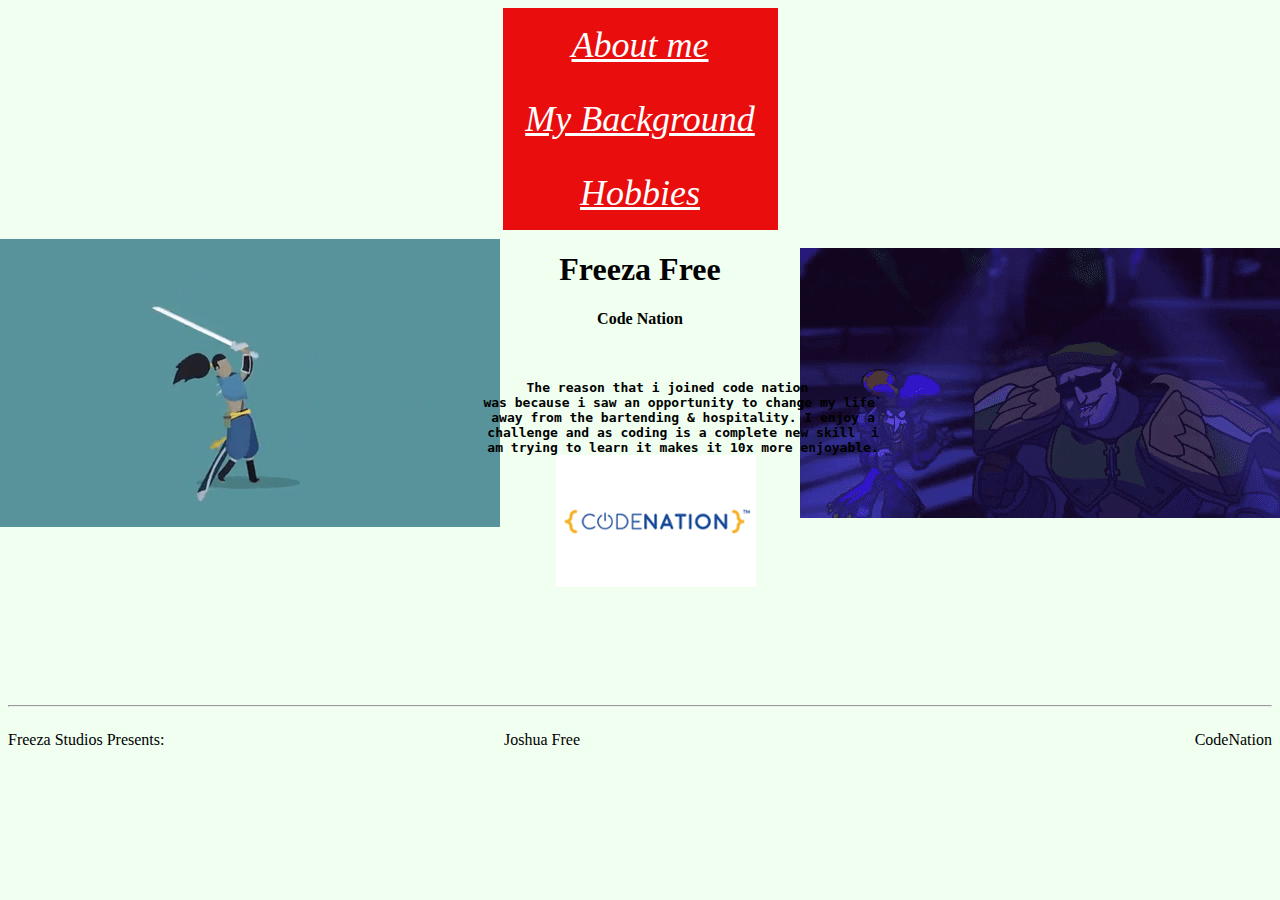
<file: index.html>
<!DOCTYPE html>
<html lang="en">
   
<head>
    <meta charset="UTF-8">
    <link rel="stylesheet" type="text/css" href="Main.css">
    <link href="https://fonts.googleapis.com/css?family=Big+Shoulders+Text&display=swap" rel="stylesheet">
 
    <title>FreezaLife</title>

</head>

<body class="myBlogBack" style="background-color:honeydew">
    <div class="icon-bar">
        <a href="About-Me.html"><i class="fa fa-search">About me</i></a> 
        <a href="My_background.html"><i class="fa fa-envelope">My Background</i></a> 
        <a href="Hobbies.html"><i class="fa fa-globe">Hobbies</i></a>
    </div>
    <h1 style="text-align:center;">Freeza Free</h1>
<p>
    <h4 style="text-align:center;">Code Nation</h4>
    <br>
    <pre style="text-align:center;" class="textBlog">
        <strong>The reason that i joined code nation 
            was because i saw an opportunity to change my life` 
            away from the bartending & hospitality. I enjoy a 
            challenge and as coding is a complete new skill  i 
            am trying to learn it makes it 10x more enjoyable. </strong>
    <img src="CodeNation.png">
    </pre> 
</p>
<hr>
<footer><p class="footerLeft">
    Freeza Studios Presents:
</p></footer>
<footer><p class="footerCenter">
    Joshua Free
</p>
</footer>
<footer><p class="footerRight">
    CodeNation
</p></footer>
<footer>

</body>
</html>
</file>
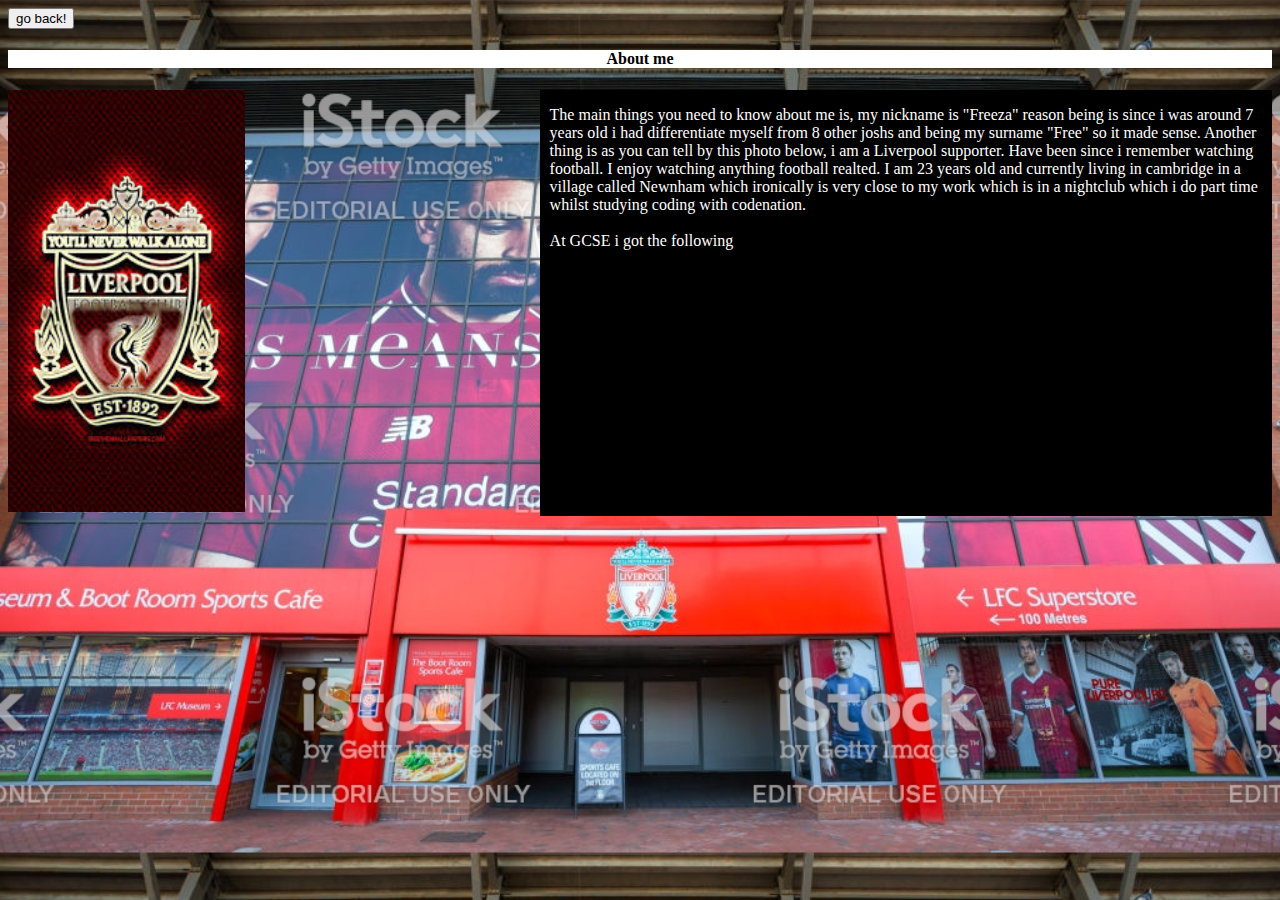
<file: About-Me.html>
<!DOCTYPE html>
<html lang="en">
<head>
    <meta charset="UTF-8">
    <meta name="viewport" content="width=device-width, initial-scale=1">
    <title>Document</title>
    <style>A {text-decoration: none;}</style>
    <link rel="stylesheet" type="text/css" href="Main.css">

</head>
<body class="aboutMeBack">
    <form>
        <input type="button" value="go back!" onclick="history.go(-1)">
    </form>

    <div >
    <h4 style="text-align:center;" class="textAboutMe">About me</h4>
    <div class="textRight">
        <div class="text-block">
            
        <p>  
            The main things you need to know about me is, my nickname is "Freeza" reason being is since i was around 7 years old 
            i had differentiate myself from 8 other joshs and being my surname "Free" so it made sense. 
            Another thing is as you can tell by this photo below, i am a Liverpool supporter.
            Have been since i remember watching football. I enjoy watching anything football realted.
            I am 23 years old and currently living in cambridge in a village called Newnham which ironically is very close 
            to my work which is in a nightclub which i do part time whilst studying coding with codenation.
            <br>
            <br>
            At GCSE i got the following 
        </p>
        </div>

    
        
        
        <div>
            <a href="https://www.liverpoolfc.com/" target="_blank">
             <img class="LiverpoolSite" src="liverpool.jpg" alt="Liverpool">
            </a>
        </div>
    </div>
    </pre>
</body>
</html>
<!-- style="background-color: honeydew" -->
</file>
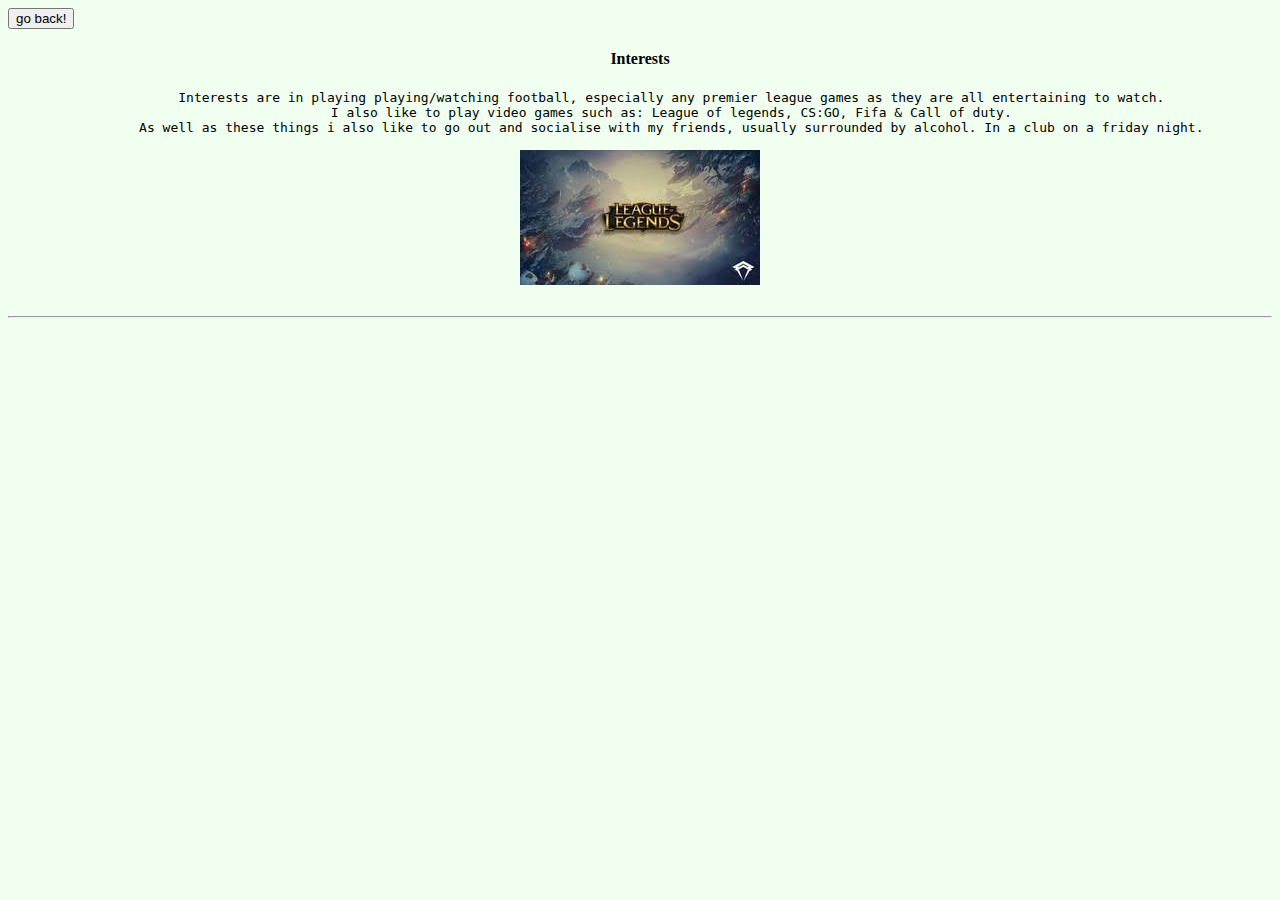
<file: Hobbies.html>
<!DOCTYPE html>
<html lang="en">
<head>
    <meta charset="UTF-8">
    <title>Document</title>
    <link rel="stylesheet" type="text/css" href="Main.css">
</head>
<body style="background-color: honeydew">
        <form>
                <input type="button" value="go back!" onclick="history.go(-1)">
            </form>
    <h4 style="text-align:center;">Interests</h4>
    <pre style="text-align:center;">
        Interests are in playing playing/watching football, especially any premier league games as they are all entertaining to watch.
        I also like to play video games such as: League of legends, CS:GO, Fifa & Call of duty.
        As well as these things i also like to go out and socialise with my friends, usually surrounded by alcohol. In a club on a friday night.
        <br><img src="LeagueOfLegends.jpg" alt="logo">
    </pre> 
    <hr>
</body>
</html>
</file>
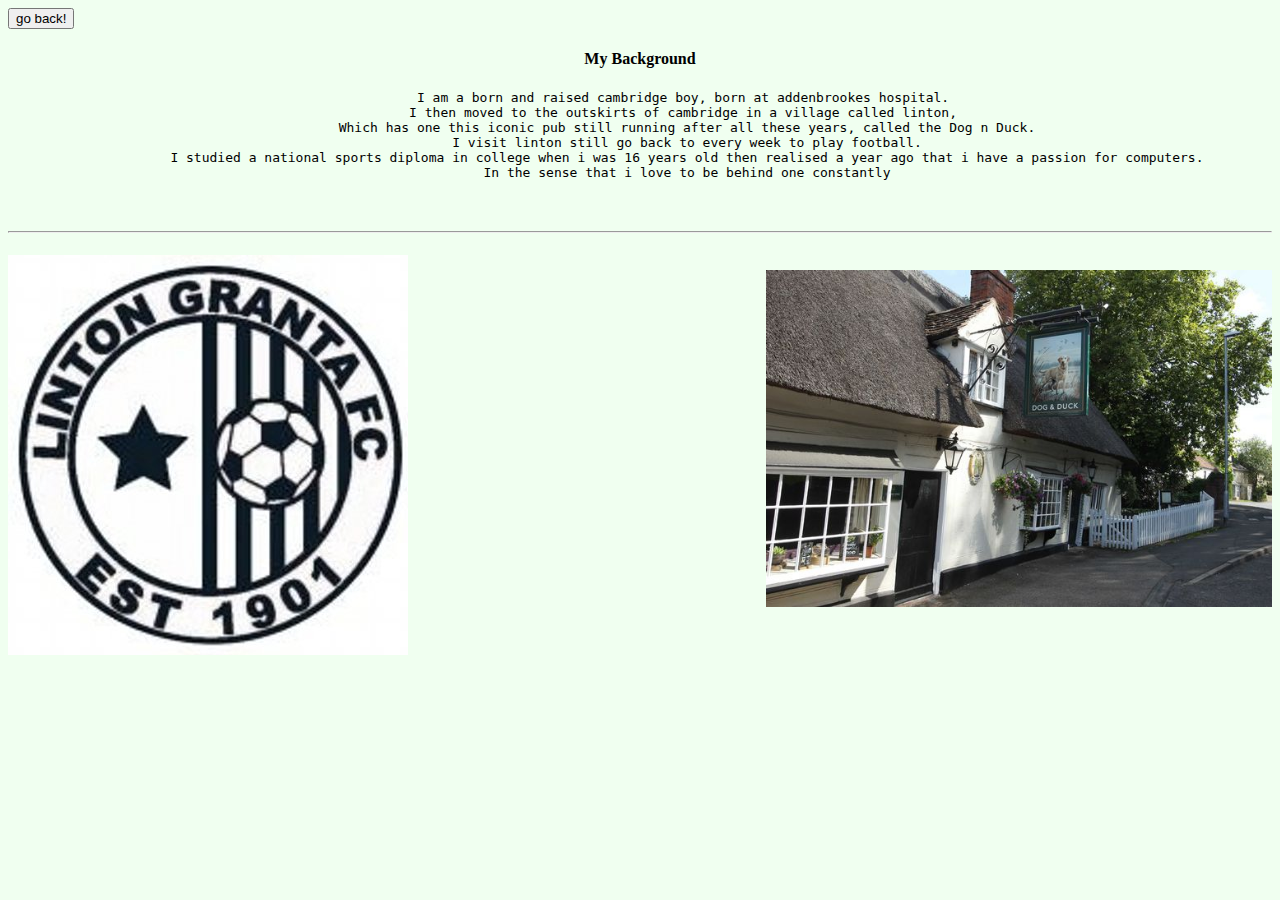
<file: My_background.html>
<!DOCTYPE html>
<html lang="en">
<head>
    <meta charset="UTF-8">
    <title>Document</title>
    <link rel="stylesheet" type="text/css" href="Main.css">
</head>
<body style="background-color: honeydew">
        <form>
                <input type="button" value="go back!" onclick="history.go(-1)">
        </form>
        <h4 style="text-align:center;">My Background</h4>
        <pre style="text-align:center;">
            I am a born and raised cambridge boy, born at addenbrookes hospital. 
            I then moved to the outskirts of cambridge in a village called linton, 
            Which has one this iconic pub still running after all these years, called the Dog n Duck.
            I visit linton still go back to every week to play football.
            I studied a national sports diploma in college when i was 16 years old then realised a year ago that i have a passion for computers.
            In the sense that i love to be behind one constantly
            
        
        <hr>
            <img class = "lintonBadge" src="linton.jpeg" alt="Linton Football Club">
            <img class = "pub" src="DogNDuck.jpg" alt="pub" width="400" height="240">
        </pre> 
        
</body>
</html>
</file>
<file: Main.css>
/* img {
    width: 25%;
} */

.myBlogBack {
    background-image:
     url('lolu.gif'),
     url('TalkativeDisgustingAndeancockoftherock-size_restricted.gif');
     background-position:
     right,
     left;
    background-repeat: no-repeat;
} 

.icon-bar {
    width: 275px;
    background-color: rgb(233, 13, 13);
    margin:auto;
  }
  
.icon-bar a {
    display: block;
    text-align: center;
    padding: 16px;
    transition: all 0.3s ease;
    color: white;
    font-size: 36px;
  }
  
.icon-bar a:hover {
    background-color: rgb(175, 216, 108);
  }

  * {
    box-sizing: border-box;
  }

.footerLeft
{
    float: left;
}

.footerCenter
{
    position: absolute;
    right: 700px
}

.footerRight
{
    float: right;
}
.aboutMeBack {
    background-image: url("LiverpoolStadium.jpg");
    background-size: cover;
}

.textAboutMe {
    background-color: white;
    position: relative;
}
p {
    font-family: Georgia, 'Times New Roman', Times, serif;
}
.text-block {
    position: static;
    right: 30px;
    background-color: black;
    color: white;
    padding-left: 10px;
    padding-right: 10px;
    margin-left: 500px;
  }
  .textRight {
    display: flex;
    flex-direction: row-reverse;
  }
  
  .LiverpoolSite {
    width: 750%;
  }

  .textBlog {
    text-align: left;
    color: black;
    margin-bottom: 100px;
    font-size: medium;
  }

  .lintonBadge {
    float: left;
  }
  .pub {
    float: right;
    width: 40%;
    height: 20%;
  }
</file>
